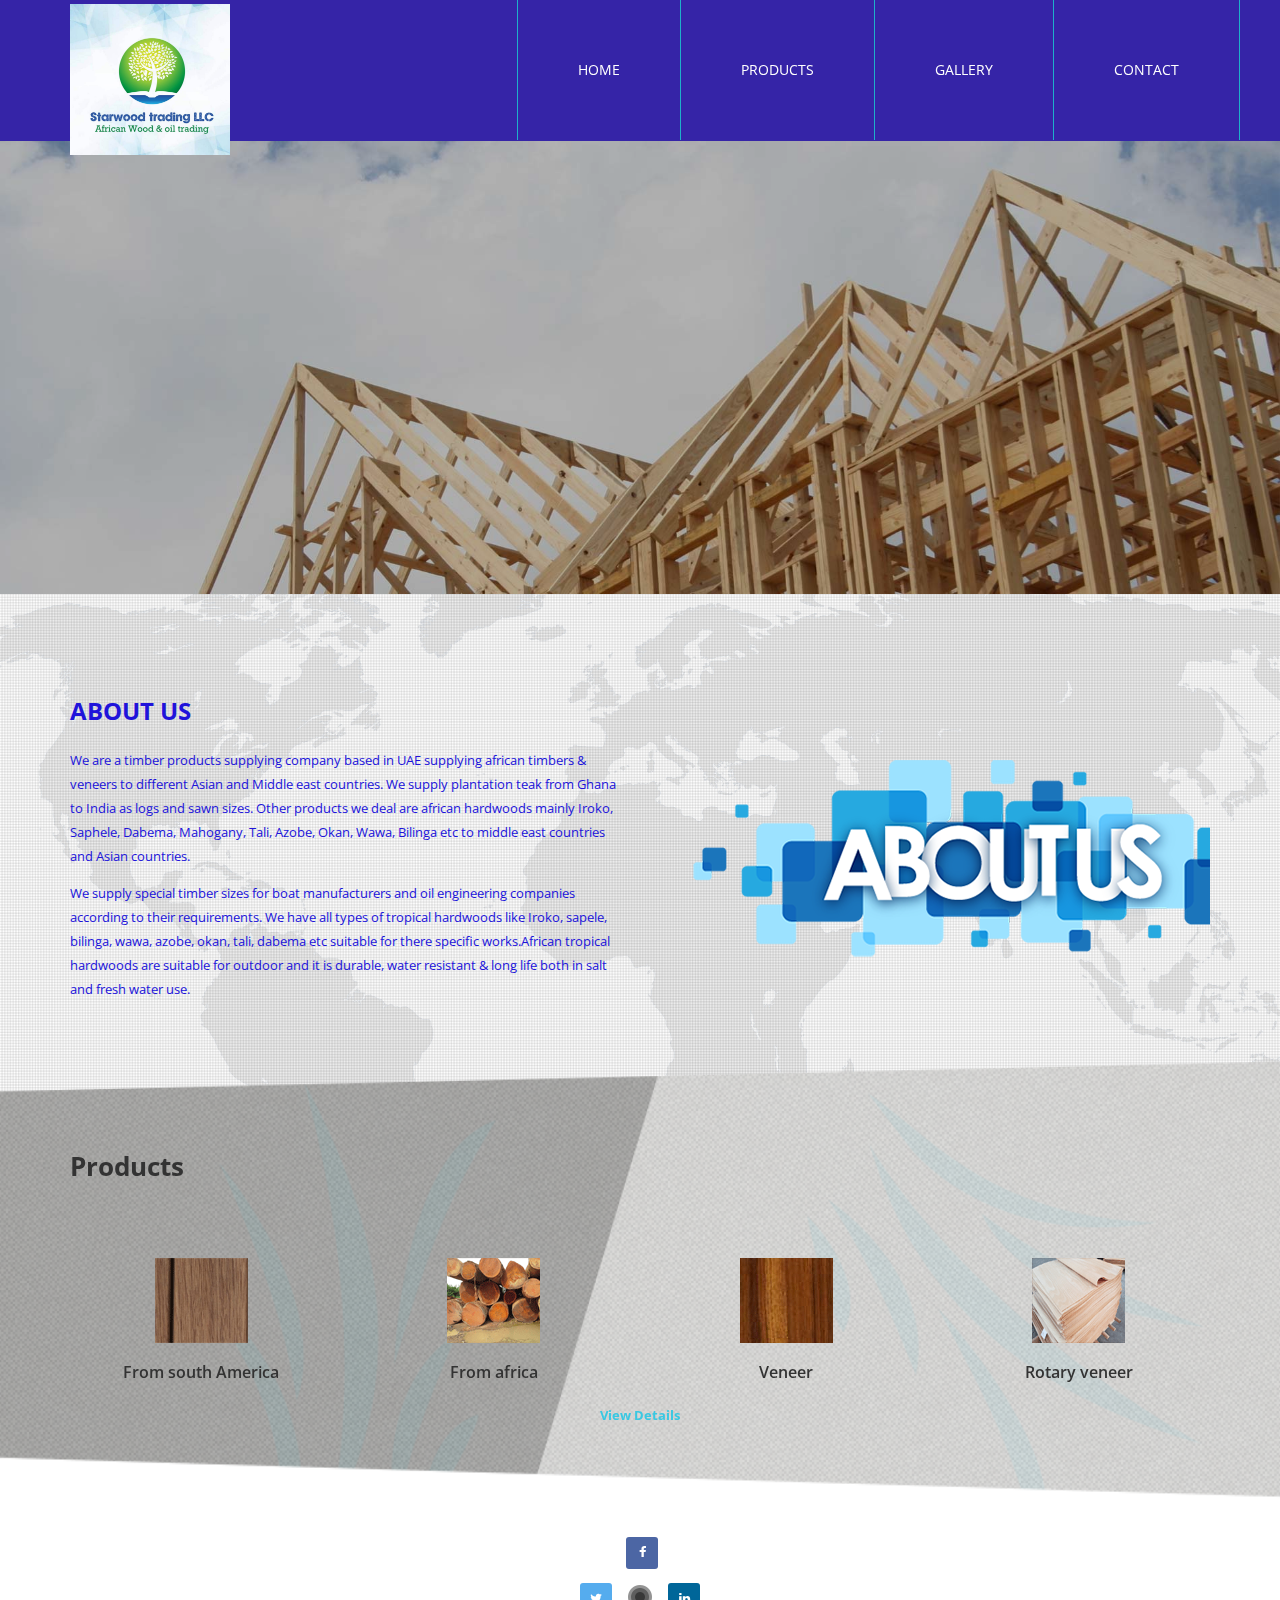
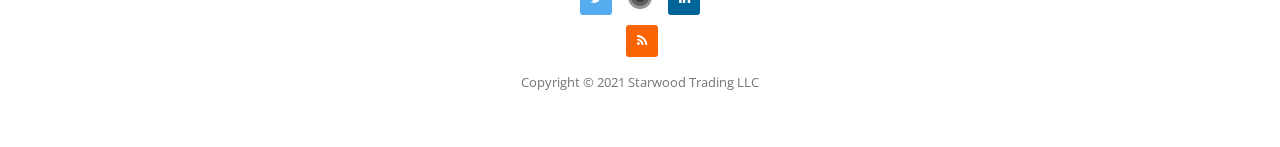
<file: index.html>
<!DOCTYPE html>
<!--[if lt IE 7]><html class="no-js lt-ie9 lt-ie8 lt-ie7"> <![endif]-->
<!--[if IE 7]><html class="no-js lt-ie9 lt-ie8"> <![endif]-->
<!--[if IE 8]><html class="no-js lt-ie9"> <![endif]-->
<!--[if gt IE 8]><!--> <html class="no-js"> <!--<![endif]-->
<head>
    <meta charset="utf-8">
    <title>Starwood Trading LLC</title>
    <meta name="description" content="">
    <meta name="viewport" content="width=device-width">

    <link rel="shortcut icon" type="image/png" href="images/favicon.png">
    <!-- 
    Stone Template
    http://www.templatemo.com/preview/templatemo_452_stone
    -->
    <!-- Bootstrap Stylesheet -->
    <link rel="stylesheet" href="css/bootstrap.min.css">
    
    <!-- FontAwesome Icons -->
    <link rel="stylesheet" href="css/font-awesome.min.css">
    
    <!-- Normailize Stylesheet -->
    <link rel="stylesheet" href="css/normalize.min.css">

    <!-- Main Styles -->
    <link rel="stylesheet" href="css/templatemo-style.css">

    <script src="js/vendor/modernizr-2.6.2.min.js"></script>

</head>
<body  class="loading">
    <!--[if lt IE 7]>
    <p class="chromeframe">You are using an <strong>outdated</strong> browser. Please <a href="http://browsehappy.com/">upgrade your browser</a> or <a href="http://www.google.com/chromeframe/?redirect=true">activate Google Chrome Frame</a> to improve your experience.</p>
    <![endif]-->

    <!-- HEADER -->
    <div class="site-header">
        <div class="container">
            <div class="row">
                <nav class="navbar navbar-default navbar-static-top">
                    <div class="navbar-header">
                        <button class="navbar-toggle" type="button" data-toggle="collapse" data-target="#main-menu">
                            <span class="sr-only">Toggle navigation</span>
                            <i class="fa fa-bars"></i>
                        </button>
                        <a class="navbar-brand" href="index.html">
                            <img class="logo" src="images/logo.jpg" alt="">
                        </a>
                    </div>
                    <div class="collapse navbar-collapse" id="main-menu">
                        <ul class="nav navbar-nav navbar-right">
                            <li><a href="index.html">Home</a></li>
                            <li><a href="products.html">Products</a></li>
                            <li><a href="gallery.html">Gallery</a></li>
                            <li><a href="contact.html">Contact</a></li>
                        </ul>
                    </div>
                </nav>         
            </div>
        </div>
    </div> <!-- .site-header -->


    <!-- SLIDER -->
    <div class="site-slider">
        <div class="flexslider">
            <ul class="slides">
                <li class="slide">
                    <div class="overlay"></div>
                    <img src="images/slide1.jpg" alt="">
                    <!-- <div class="slider-caption">
                        <div class="title">
                            <h2>WEB DESIGN</h2>
                            <h2>INSPIRATION</h2>
                        </div>
                        <a href="#" class="slider-button">Download</a>
                    </div> -->
                </li>
                <li class="slide">
                    <div class="overlay"></div>
                    <img src="images/slide2.jpg" alt="">
                    <!-- <div class="slider-caption">
                        <div class="title">
                            <h2>DEVELOPMENT</h2>
                            <h2>TEMPLATEMO</h2>
                        </div>
                        <a href="#" class="slider-button">Read More</a>
                    </div> -->
                </li>
                <li class="slide">
                    <div class="overlay"></div>
                    <img src="images/slide3.jpg" alt="">
                    <!-- <div class="slider-caption">
                        <div class="title">
                            <h2>WEB DESIGN</h2>
                            <h2>INSPIRATION</h2>
                        </div>
                        <a href="#" class="slider-button">Download</a>
                    </div> -->
                </li>
                <li class="slide">
                    <div class="overlay"></div>
                    <img src="images/slide4.jpg" alt="">
                    <!-- <div class="slider-caption">
                        <div class="title">
                            <h2>WEB DESIGN</h2>
                            <h2>INSPIRATION</h2>
                        </div>
                        <a href="#" class="slider-button">Download</a>
                    </div> -->
                </li>
            </ul>
        </div>   
    </div> <!-- .site-slider -->
    

    <div class="first-section">
        <div class="container">
            <div class="row">
                <div class="col-md-6">
                    <h3>About Us</h3>
                    <p>We are a timber products supplying company based in UAE supplying african timbers & veneers to different Asian and Middle east countries. We supply plantation teak from Ghana to India as logs and sawn sizes. Other products we deal are african hardwoods mainly Iroko, Saphele, Dabema,  Mahogany, Tali, Azobe, Okan, Wawa, Bilinga etc to middle east countries and Asian countries.
                    </p>
                    <p> We supply special timber sizes for boat manufacturers and oil engineering companies according to their requirements. We have all types of tropical hardwoods like Iroko, sapele, bilinga, wawa, azobe, okan, tali, dabema etc suitable for there specific works.African tropical hardwoods are suitable for outdoor and it is durable, water resistant & long life both in salt and fresh water use.
                    </p>
                </div>
                <div class="col-md-6 text-center">
                    <div class="image-holder">
                        <img src="images/about-us.png" alt="">
                    </div>
                </div>
            </div>
        </div>
    </div>


    <div class="second-section">
        <div class="container">
            <h1><b>Products</b></h1>
            <div class="row">
                <div class="col-md-3 col-sm-6 text-center">
                    <img src="images/s1.png" alt="">
                    <h4>From south America</h4>
                </div>
                <div class="col-md-3 col-sm-6 text-center">
                    <img src="images/s2.png" alt="">
                    <h4>From africa </h4>
                </div>
                <div class="col-md-3 col-sm-6 text-center">
                    <img src="images/s3.png" alt="">
                    <h4>Veneer</h4>
                </div>
                <div class="col-md-3 col-sm-6 text-center">
                    <img src="images/s4.png" alt="">
                    <h4>Rotary veneer</h4>
                </div>
            </div>
            <a class="view" href="products.html">View Details</a>
        </div>
    </div>


<!-- 
    <div class="third-section">
        <div class="container">
            <div class="row">
                <div class="col-md-6">
                    <h2>First Procedure</h2>
                    <span>(Pellentesque ligula lectus)</span>
                    <p>Praesent sit amet cursus urna. In nec lobortis tellus. Donec congue, urna non semper interdum, que nisi bibendum tellus, sed tempus tellus neque et leo. Cras laoreet mi sed nulla lobortis, epharetra eros laoreet.
                    <br><br>Maecenas vitae ornare arcu. Phasellus gravida congue turpis, eu bibendum lorem molestie eget. Phasellus tristique sapien non placerat eleifend. Nam quis velit non quam bibendum vestibulum ac et purus.</p>
                </div>
                <div class="col-md-6">
                    <h2>Second Procedure</h2>
                    <span>(In nec lobortis tellus)</span>
                    <ol class="no-color">
                        <li>Pellentesque ligula lectus, molestie quis magna lobortis, placerat imperdiet elit.</li>
                        <li>Praesent sit amet cursus urna. In nec lobortis tellus.</li>
                        <li>Donec congue, urna non semper interdum, que nisi bibendum tellus.</li>
                        <li>Cras laoreet mi sed nulla lobortis, epharetra eros laoreet.</li>
                        <li>Donec convallis elementum convallis. Duis ac purus sem. Fusce id nunc tellus.</li>
                    </ol>
                </div>
            </div>
            <div class="row">
                <div class="col-md-6">
                    <h2>Third Procedure</h2>
                    <span>(Donec convallis elementum convallis)</span>
                    <ol>
                        <li>
                            <h4>Pellentesque ligula lectus, molestie quis magna lobortis.</h4>
                            <p>Praesent sit amet cursus urna. In nec lobortis tellus. Donec congue, urna non semper         interdum, que nisi bibendum tellus, sed tempus tellus neque et leo. </p>
                        </li>
                        <li>
                            <h4>Cras laoreet mi sed nulla lobortis, epharetra eros laoreet.</h4>
                            <p>Donec convallis elementum convallis. Duis ac purus sem. Fusce id nunc tellus. Maecenas vitae ornare arcu. Phasellus gravida congue turpis, eu bibendum.</p>
                        </li>
                        <li>
                            <h4>Lorem molestie eget tristique sapien non placerat eleifend. </h4>
                            <p>Nam quis velit non quam bibendum vestibulum ac et purus. Fusce id nunc tellus. Maecenas vitae ornare arcu.</p>
                        </li>
                    </ol>
                </div>
                <div class="col-md-6">
                    <h2>Fourth Procedure</h2>
                    <span>(Nam quis velit non quam bibendum)</span>
                    <ol>
                        <li>
                            <h4>Pellentesque ligula lectus, molestie quis magna lobortis.</h4>
                            <ol class="no-color">
                                <li>Praesent sit amet cursus urna. In nec lobortis tellus.</li>
                                <li>Donec congue, urna non semper interdum.</li>
                                <li>Que nisi bibendum tellus, sed tempus tellus neque et leo.</li>
                                <li>Cras laoreet mi sed nulla lobortis, epharetra eros laoreet.</li>
                            </ol>
                        </li>
                        <li>
                            <h4>Donec convallis elementum convallis. Duis ac purus sem.</h4>
                            <ol class="no-color">
                                <li>Fusce id nunc tellus. </li>
                                <li>Maecenas vitae ornare arcu. </li>
                                <li>Phasellus gravida congue turpis, eu bibendum lorem molestie eget. </li>
                                <li>Phasellus tristique sapien non placerat eleifend.</li>
                            </ol>
                        </li>
                    </ol>
                </div>
            </div>
        </div>
    </div> -->


    <!-- <div class="fourth-section">
        <div class="container">
            <div class="row">
                <div class="col-md-12 text-center">
                    <h2>NEW PRODUCT PROMOTION ?</h2>
                    <a href="contact.html">(BE THERE RIGHT NOW)</a>
                </div>
            </div>
        </div>
    </div> -->

    

    <footer class="site-footer">
        <div class="container">
            <div class="row">
                <div class="col-md-12 text-center">
                    <ul class="social">
                        <li class="twitter"><a href="#" class="fa fa-twitter"></a></li>
                        <li class="facebook"><a href="#" class="fa fa-facebook"></a></li>
                        <li class="rss"><a href="#" class="fa fa-rss"></a></li>
                        <li class="linkedin"><a href="#" class="fa fa-linkedin"></a></li>
                    </ul>
                    <p>Copyright &copy; 2021 Starwood Trading LLC</p>
                </div>
            </div>
        </div>
    </footer>

    <script src="js/vendor/jquery-1.10.1.min.js"></script>
    <script src="js/bootstrap.min.js"></script>
    <script src="js/plugins.js"></script>
    <script src="js/main.js"></script>    
    
</body>
</html>
</file>
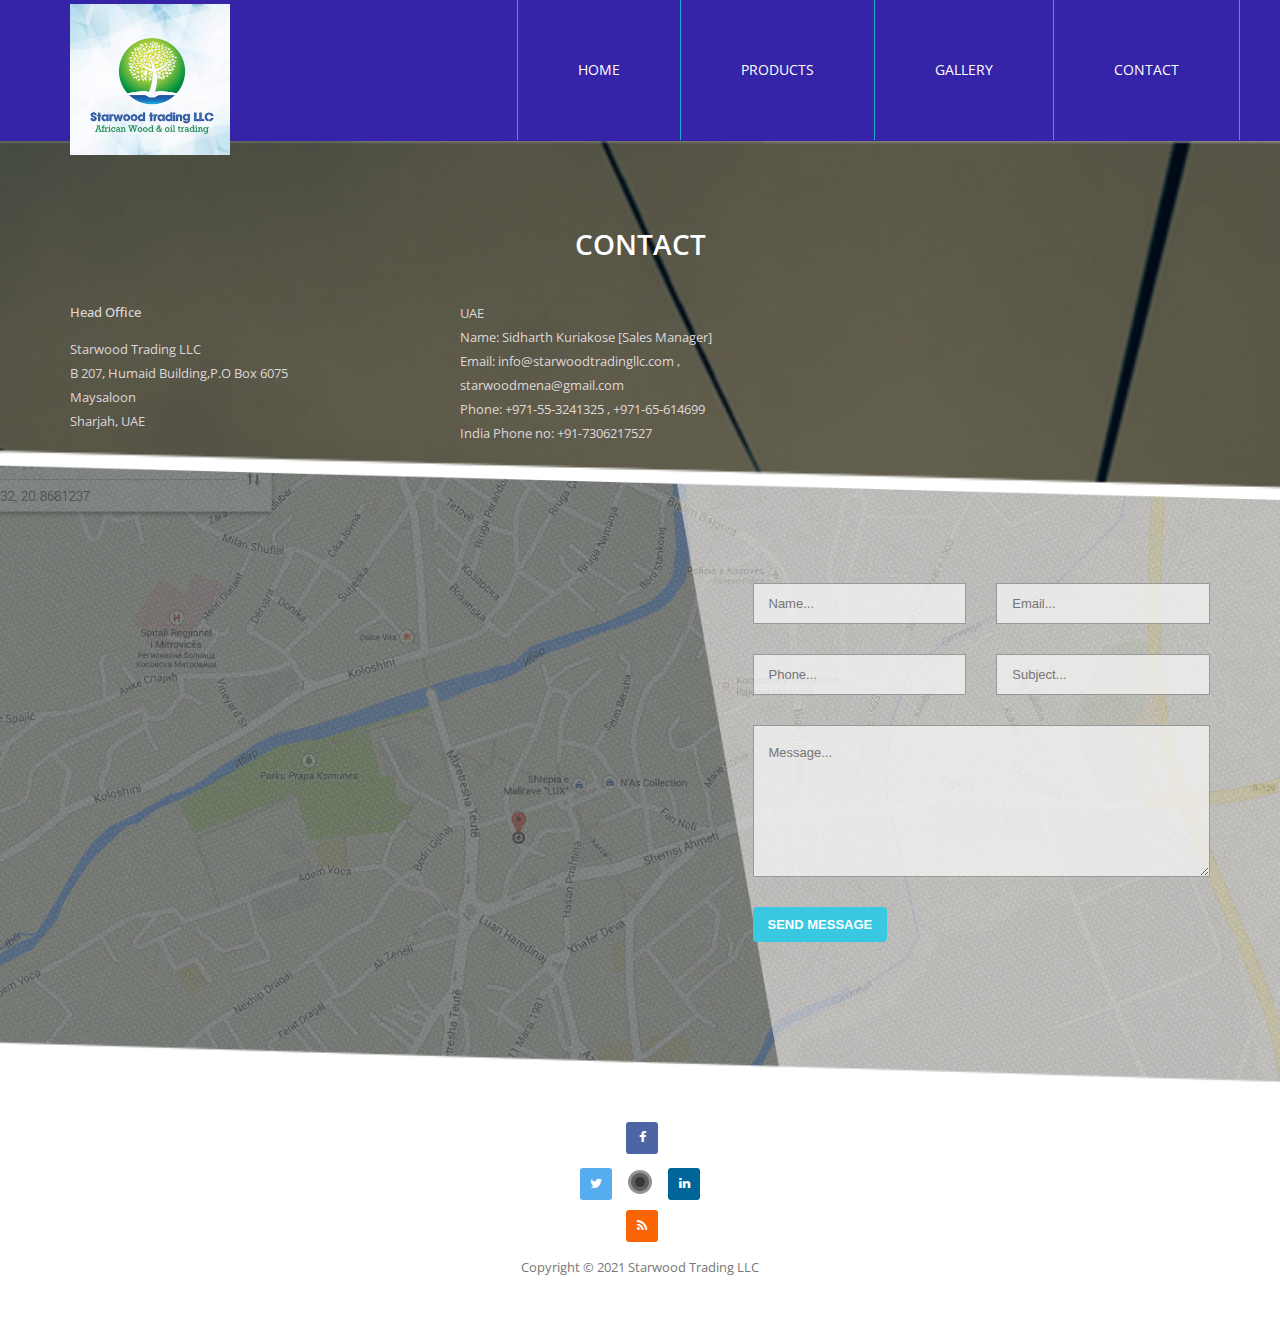
<file: contact.html>
<!DOCTYPE html>
<!--[if lt IE 7]><html class="no-js lt-ie9 lt-ie8 lt-ie7"> <![endif]-->
<!--[if IE 7]><html class="no-js lt-ie9 lt-ie8"> <![endif]-->
<!--[if IE 8]><html class="no-js lt-ie9"> <![endif]-->
<!--[if gt IE 8]><!--> <html class="no-js"> <!--<![endif]-->
<head>
    <meta charset="utf-8">
    <title>Starwood Trading LLC - Contact</title>
    <meta name="description" content="">
    <meta name="viewport" content="width=device-width">
    <link rel="shortcut icon" type="image/png" href="images/favicon.png">
    <!-- 
    Stone Template
    http://www.templatemo.com/preview/templatemo_452_stone
    -->
    <!-- Bootstrap Stylesheet -->
    <link rel="stylesheet" href="css/bootstrap.min.css">
    
    <!-- FontAwesome Icons -->
    <link rel="stylesheet" href="css/font-awesome.min.css">
    
    <!-- Normailize Stylesheet -->
    <link rel="stylesheet" href="css/normalize.min.css">

    <!-- Main Styles -->
    <link rel="stylesheet" href="css/templatemo-style.css">

    <script src="js/vendor/modernizr-2.6.2.min.js"></script>

</head>
<body>
    <!--[if lt IE 7]>
    <p class="chromeframe">You are using an <strong>outdated</strong> browser. Please <a href="http://browsehappy.com/">upgrade your browser</a> or <a href="http://www.google.com/chromeframe/?redirect=true">activate Google Chrome Frame</a> to improve your experience.</p>
    <![endif]-->

    <!-- HEADER -->
    <div class="site-header">
        <div class="container">
            <div class="row">
                <nav class="navbar navbar-default navbar-static-top">
                    <div class="navbar-header">
                        <button class="navbar-toggle" type="button" data-toggle="collapse" data-target="#main-menu">
                            <span class="sr-only">Toggle navigation</span>
                            <i class="fa fa-bars"></i>
                        </button>
                        <a class="navbar-brand" href="index.html">
                            <img class="logo" src="images/logo.jpg" alt="">
                        </a>
                    </div>
                    <div class="collapse navbar-collapse" id="main-menu">
                        <ul class="nav navbar-nav navbar-right">
                            <li><a href="index.html">Home</a></li>
                            <li><a href="products.html">Products</a></li>
                            <li><a href="gallery.html">Gallery</a></li>
                            <li><a href="contact.html">Contact</a></li>
                        </ul>
                    </div>
                </nav>         
            </div>
        </div>
    </div> <!-- .site-header -->


    <div class="page-h">
        <div class="container">
            <div class="row">
                <div class="col-md-12 text-center">
                    <h3>Contact</h3>
                </div>
                    <div class="container">
                        <div class="row">
                            <div class="col-md-4">
                                <div class="address">
                                    <h4>Head Office</h4>
                                    <p>
                                        Starwood Trading LLC<br>
                                        B 207, Humaid Building,P.O Box 6075 <br/>
                                        Maysaloon<br/>
                                        Sharjah, 
                                        UAE<br/>
                                    </p>
                                </div>
                            </div>                          
                            <div class="col-md-4">
                                <div class="address">
                                    <p>UAE<br/>Name: Sidharth Kuriakose [Sales Manager]<br/>Email: info@starwoodtradingllc.com , starwoodmena@gmail.com  <br/>Phone: +971-55-3241325 , +971-65-614699 <br/> India Phone no: +91-7306217527</p>
                                </div>
                            </div>

                            <div class="col-md-4">
                                <div class="address">
                                    <!-- <p>Associate Company: <br/>    Grace group / India & Africa <br/> Address: <br/> Agyaba tower, Prempeh ll st, Adum,<br/> Kumasi, PO Box 840, Ghana, Africa.<br/> www.gracegroup.org.in </p> -->
                                </div>
                            </div>

                        </div>
                    </div>
            </div>
        </div>
    </div>
    
    
    <div class="contact">
        <div class="container">
            <div class="row">
                <div class="col-md-7">
                    <div class="map-holder">
                        <div id="map_canvas" class="map-canvas" style="height: 360px;"></div>
                    </div>
                </div>
                <div class="col-md-5">
                        <div class="row">
                        <form action="#" method="post">
                            <fieldset class="col-md-6">
                                <input type="text" name="name" placeholder="Name...">
                            </fieldset>
                            <fieldset class="col-md-6">
                                <input type="email" name="email" placeholder="Email...">
                            </fieldset>
                            <fieldset class="col-md-6">
                                <input type="text" name="phone" placeholder="Phone...">
                            </fieldset>
                            <fieldset class="col-md-6">
                                <input type="text" name="subject" placeholder="Subject...">
                            </fieldset>
                            <fieldset class="col-md-12">
                                <textarea name="message" id="message" rows="5" placeholder="Message..."></textarea>
                            </fieldset>
                            <fieldset class="col-md-12">
                                <button class="main-button">Send Message</button>
                            </fieldset>
                        </form>
                    </div>
                </div>
            </div>
        </div>
    </div>


    <!-- <div class="fourth-section">
        <div class="container">
            <div class="row">
                <div class="col-md-12 text-center">
                    <h2>NEW PRODUCT PROMOTION ?</h2>
                    <a href="#">(BE THERE RIGHT NOW)</a>
                </div>
            </div>
        </div>
    </div> -->

    <footer class="site-footer">
        <div class="container">
            <div class="row">
                <div class="col-md-12 text-center">
                    <ul class="social">
                        <li class="twitter"><a href="#" class="fa fa-twitter"></a></li>
                        <li class="facebook"><a href="#" class="fa fa-facebook"></a></li>
                        <li class="rss"><a href="#" class="fa fa-rss"></a></li>
                        <li class="linkedin"><a href="#" class="fa fa-linkedin"></a></li>
                    </ul>
                    <p>Copyright &copy; 2021 Starwood Trading LLC</p>
                </div>
            </div>
        </div>
    </footer>

	<script src="js/vendor/jquery-1.10.1.min.js"></script>
    <script src="js/bootstrap.min.js"></script>
    <script src="js/plugins.js"></script>
    <script src="js/main.js"></script>  

    <!-- Google Map -->
    <script src="http://maps.google.com/maps/api/js?sensor=true"></script>
    <script src="js/jquery.gmap3.min.js"></script>
    
    <!-- Google Map Init-->
    <script type="text/javascript">
        jQuery(function($){
            $('#map_canvas').gmap3({
                marker:{
                    address: '13.758468,100.567481' 
                },
                    map:{
                    options:{
                    zoom: 15,
                    scrollwheel: false,
                    streetViewControl : true
                    }
                }
            });
        });
    </script>  
    
</body>
</html>
</file>
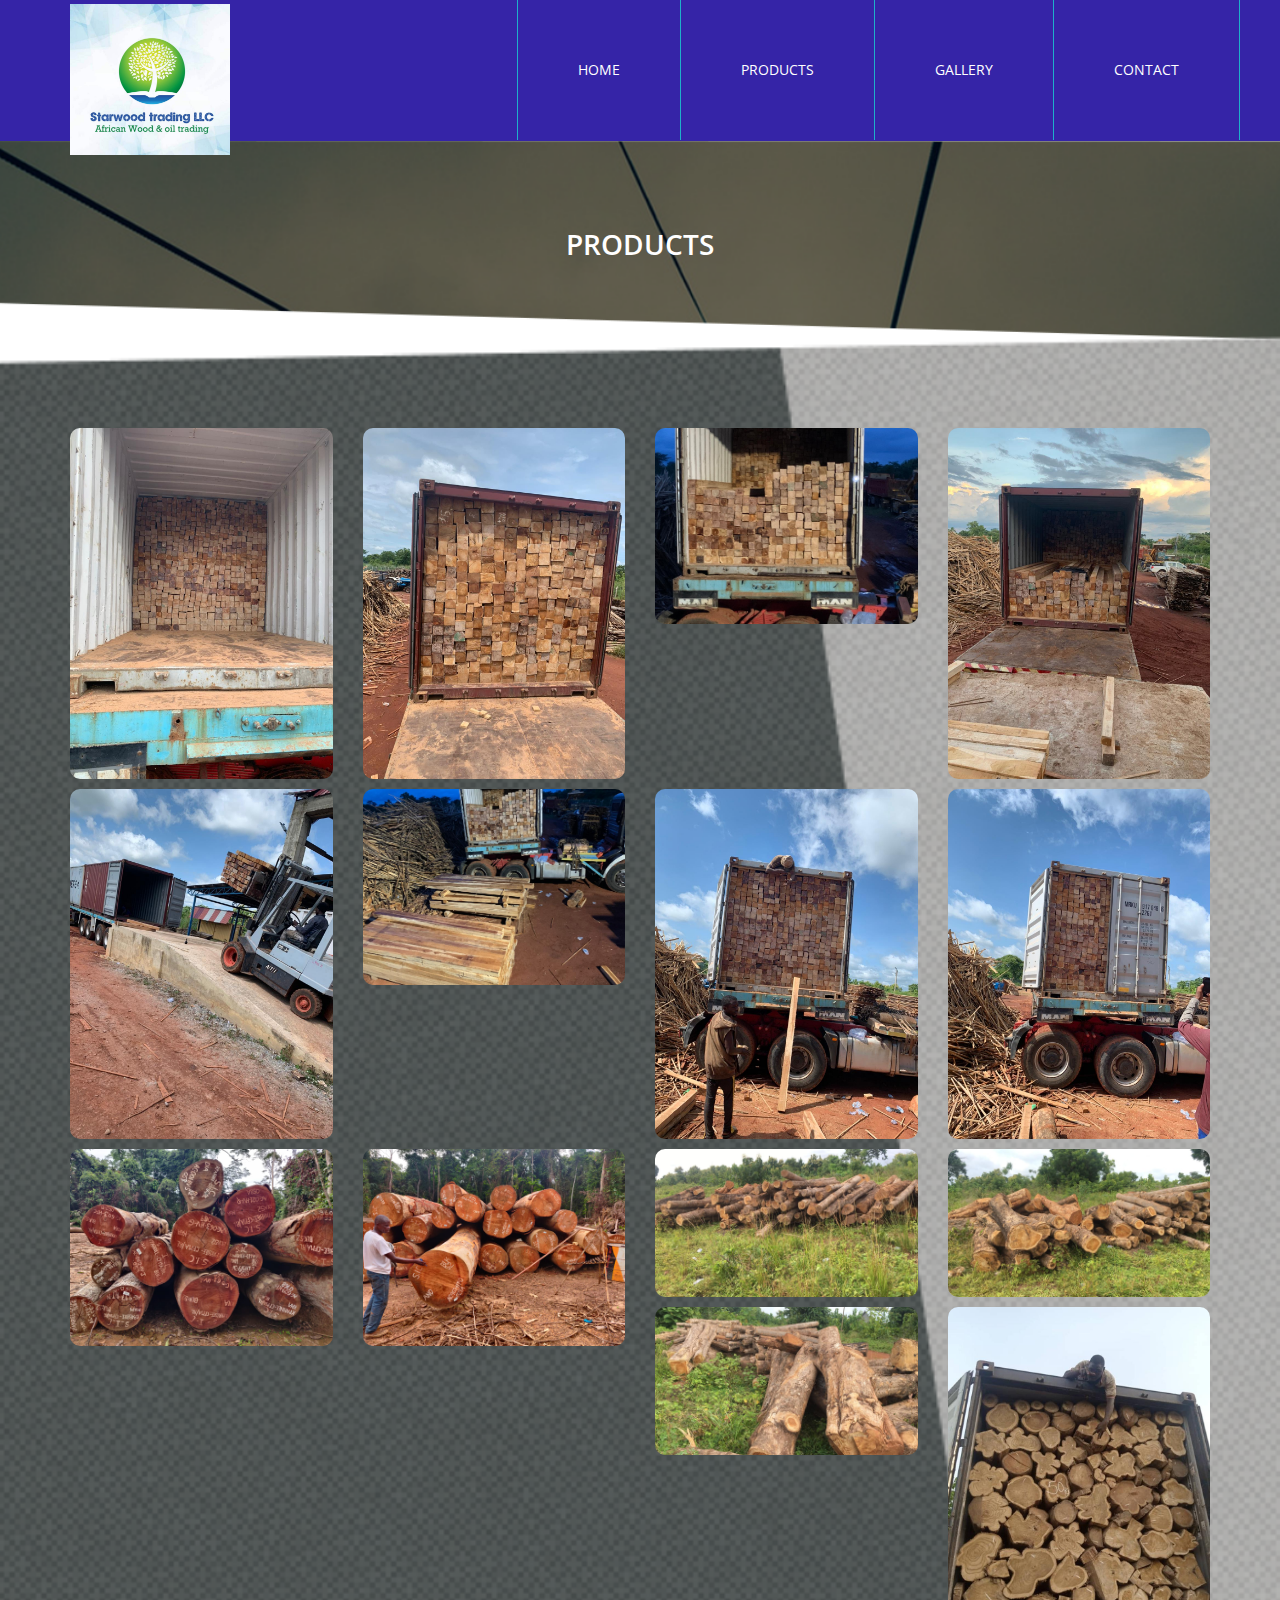
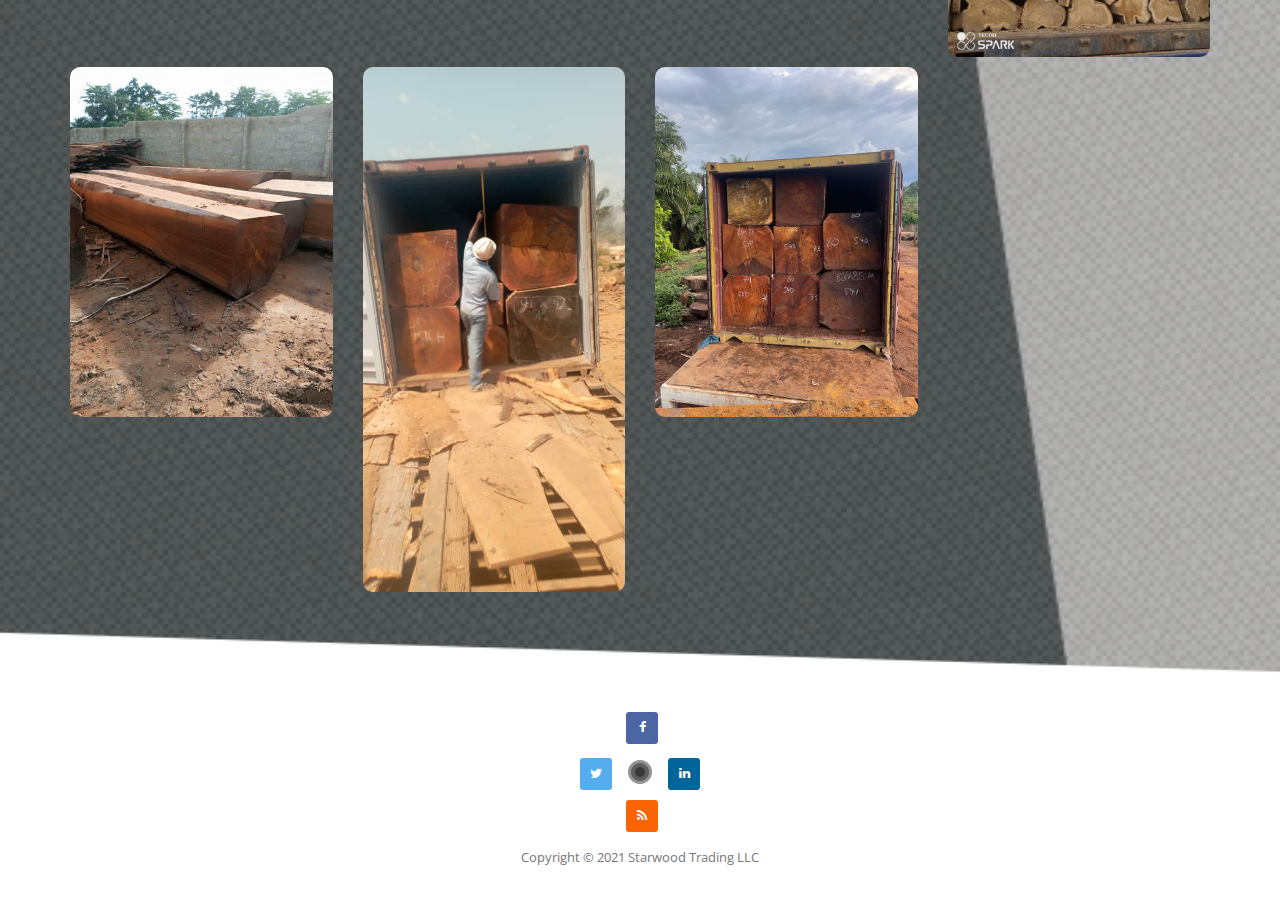
<file: gallery.html>
<!DOCTYPE html>
<!--[if lt IE 7]><html class="no-js lt-ie9 lt-ie8 lt-ie7"> <![endif]-->
<!--[if IE 7]><html class="no-js lt-ie9 lt-ie8"> <![endif]-->
<!--[if IE 8]><html class="no-js lt-ie9"> <![endif]-->
<!--[if gt IE 8]><!--> <html class="no-js"> <!--<![endif]-->
<head>
    <meta charset="utf-8">
    <title>Starwood Trading LLC - Gallery</title>
    <meta name="description" content="">
    <meta name="viewport" content="width=device-width">
    <link rel="shortcut icon" type="image/png" href="images/favicon.png">
    <!-- 
    Stone Template
    http://www.templatemo.com/preview/templatemo_452_stone
    -->
    <!-- Bootstrap Stylesheet -->
    <link rel="stylesheet" href="css/bootstrap.min.css">
    
    <!-- FontAwesome Icons -->
    <link rel="stylesheet" href="css/font-awesome.min.css">
    
    <!-- Normailize Stylesheet -->
    <link rel="stylesheet" href="css/normalize.min.css">

    <!-- Main Styles -->
    <link rel="stylesheet" href="css/templatemo-style.css">

    <script src="js/vendor/modernizr-2.6.2.min.js"></script>

</head>
<body>
    <!--[if lt IE 7]>
    <p class="chromeframe">You are using an <strong>outdated</strong> browser. Please <a href="http://browsehappy.com/">upgrade your browser</a> or <a href="http://www.google.com/chromeframe/?redirect=true">activate Google Chrome Frame</a> to improve your experience.</p>
    <![endif]-->

    <!-- HEADER -->
    <div class="site-header">
        <div class="container">
            <div class="row">
                <nav class="navbar navbar-default navbar-static-top">
                    <div class="navbar-header">
                        <button class="navbar-toggle" type="button" data-toggle="collapse" data-target="#main-menu">
                            <span class="sr-only">Toggle navigation</span>
                            <i class="fa fa-bars"></i>
                        </button>
                        <a class="navbar-brand" href="index.html">
                            <img class="logo" src="images/logo.jpg" alt="">
                        </a>
                    </div>
                    <div class="collapse navbar-collapse" id="main-menu">
                        <ul class="nav navbar-nav navbar-right">
                            <li><a href="index.html">Home</a></li>
                            <li><a href="products.html">Products</a></li>
                            <li><a href="gallery.html">Gallery</a></li>
                            <li><a href="contact.html">Contact</a></li>
                        </ul>
                    </div>
                </nav>         
            </div>
        </div>
    </div> <!-- .site-header -->


    <div class="page-h">
        <div class="container">
            <div class="row">
                <div class="col-md-12 text-center">
                    <h3>Products</h3>
                </div>
            </div>
        </div>
    </div>
    
    

    <!-- <div class="filter">
        <div class="container">
            <div class="row">
                <div class="col-md-12 text-center">
                    <ul class="filter-controls controls">
                        <li class="filter active" data-filter="mix">All</li>
                        <li class="filter" data-filter="category-1">Music</li>
                        <li class="filter" data-filter="category-2">Creative</li>
                        <li class="filter" data-filter="category-3">Responsive</li>
                    </ul>
                </div>
            </div>
        </div>
    </div> -->

    <div class="products">
        <div class="container">
            <div class="row">
                <div id="Grid">
                    <div class="mix category-1 col-md-3 col-sm-6">
                        <div class="thumb-p">
                            <img src="images/g/1.jpg" alt="">
                            <div class="overlay-p">
                                <a href="images/g/1.jpg" data-rel="lightbox"><i class="fa fa-plus"></i></a>
                            </div>
                        </div>
                    </div>
                    <div class="mix category-1 col-md-3 col-sm-6">
                        <div class="thumb-p">
                            <img src="images/g/2.jpg" alt="">
                            <div class="overlay-p">
                                <a href="images/g/2.jpg" data-rel="lightbox"><i class="fa fa-plus"></i></a>
                            </div>
                        </div>
                    </div>

                    <div class="mix category-1 col-md-3 col-sm-6">
                        <div class="thumb-p">
                            <img src="images/g/3.jpg" alt="">
                            <div class="overlay-p">
                                <a href="images/g/3.jpg" data-rel="lightbox"><i class="fa fa-plus"></i></a>
                            </div>
                        </div>
                    </div>
                    <div class="mix category-1 col-md-3 col-sm-6">
                        <div class="thumb-p">
                            <img src="images/g/4.jpg" alt="">
                            <div class="overlay-p">
                                <a href="images/g/4.jpg" data-rel="lightbox"><i class="fa fa-plus"></i></a>
                            </div>
                        </div>
                    </div>
                    <div class="mix category-1 col-md-3 col-sm-6">
                        <div class="thumb-p">
                            <img src="images/g/5.jpg" alt="">
                            <div class="overlay-p">
                                <a href="images/g/5.jpg" data-rel="lightbox"><i class="fa fa-plus"></i></a>
                            </div>
                        </div>
                    </div>
                   
                    <div class="mix category-1 col-md-3 col-sm-6">
                        <div class="thumb-p">
                            <img src="images/g/7.jpg" alt="">
                            <div class="overlay-p">
                                <a href="images/g/7.jpg" data-rel="lightbox"><i class="fa fa-plus"></i></a>
                            </div>
                        </div>
                    </div>
                    <div class="mix category-1 col-md-3 col-sm-6">
                        <div class="thumb-p">
                            <img src="images/g/8.jpg" alt="">
                            <div class="overlay-p">
                                <a href="images/g/8.jpg" data-rel="lightbox"><i class="fa fa-plus"></i></a>
                            </div>
                        </div>
                    </div>
                    <div class="mix category-1 col-md-3 col-sm-6">
                        <div class="thumb-p">
                            <img src="images/g/9.jpg" alt="">
                            <div class="overlay-p">
                                <a href="images/g/9.jpg" data-rel="lightbox"><i class="fa fa-plus"></i></a>
                            </div>
                        </div>
                    </div>
                    <div class="mix category-1 col-md-3 col-sm-6">
                        <div class="thumb-p">
                            <img src="images/g/10.jpg" alt="">
                            <div class="overlay-p">
                                <a href="images/g/10.jpg" data-rel="lightbox"><i class="fa fa-plus"></i></a>
                            </div>
                        </div>
                    </div>
                    <!-- <div class="mix category-1 col-md-3 col-sm-6">
                        <div class="thumb-p">
                            <img src="images/g/11.jpg" alt="">
                            <div class="overlay-p">
                                <a href="images/g/11.jpg" data-rel="lightbox"><i class="fa fa-plus"></i></a>
                            </div>
                        </div>
                    </div> -->
                    <div class="mix category-1 col-md-3 col-sm-6">
                        <div class="thumb-p">
                            <img src="images/g/12.jpg" alt="">
                            <div class="overlay-p">
                                <a href="images/g/12.jpg" data-rel="lightbox"><i class="fa fa-plus"></i></a>
                            </div>
                        </div>
                    </div>
                    <div class="mix category-1 col-md-3 col-sm-6">
                        <div class="thumb-p">
                            <img src="images/g/14.jpg" alt="">
                            <div class="overlay-p">
                                <a href="images/g/14.jpg" data-rel="lightbox"><i class="fa fa-plus"></i></a>
                            </div>
                        </div>
                    </div>
                    <div class="mix category-1 col-md-3 col-sm-6">
                        <div class="thumb-p">
                            <img src="images/g/16.jpg" alt="">
                            <div class="overlay-p">
                                <a href="images/g/16.jpg" data-rel="lightbox"><i class="fa fa-plus"></i></a>
                            </div>
                        </div>
                    </div>
                    <div class="mix category-1 col-md-3 col-sm-6">
                        <div class="thumb-p">
                            <img src="images/g/17.jpg" alt="">
                            <div class="overlay-p">
                                <a href="images/g/17.jpg" data-rel="lightbox"><i class="fa fa-plus"></i></a>
                            </div>
                        </div>
                    </div>
                    <div class="mix category-1 col-md-3 col-sm-6">
                        <div class="thumb-p">
                            <img src="images/g/18.jpg" alt="">
                            <div class="overlay-p">
                                <a href="images/g/18.jpg" data-rel="lightbox"><i class="fa fa-plus"></i></a>
                            </div>
                        </div>
                    </div>
                    <div class="mix category-1 col-md-3 col-sm-6">
                        <div class="thumb-p">
                            <img src="images/g/19.jpeg" alt="">
                            <div class="overlay-p">
                                <a href="images/g/19.jpeeg" data-rel="lightbox"><i class="fa fa-plus"></i></a>
                            </div>
                        </div>
                    </div>
                    <div class="mix category-1 col-md-3 col-sm-6">
                        <div class="thumb-p">
                            <img src="images/g/20.jpeg" alt="">
                            <div class="overlay-p">
                                <a href="images/g/20.jpeg" data-rel="lightbox"><i class="fa fa-plus"></i></a>
                            </div>
                        </div>
                    </div>
                    <div class="mix category-1 col-md-3 col-sm-6">
                        <div class="thumb-p">
                            <img src="images/g/21.jpeg" alt="">
                            <div class="overlay-p">
                                <a href="images/g/21.jpeg" data-rel="lightbox"><i class="fa fa-plus"></i></a>
                            </div>
                        </div>
                    </div>

                    
                    
              
                </div>
            </div>
        </div>
    </div>



    <!-- <div class="fourth-section">
        <div class="container">
            <div class="row">
                <div class="col-md-12 text-center">
                    <h2>NEW PRODUCT PROMOTION ?</h2>
                    <a href="contact.html">(BE THERE RIGHT NOW)</a>
                </div>
            </div>
        </div>
    </div> -->

    <footer class="site-footer">
        <div class="container">
            <div class="row">
                <div class="col-md-12 text-center">
                    <ul class="social">
                        <li class="twitter"><a href="#" class="fa fa-twitter"></a></li>
                        <li class="facebook"><a href="#" class="fa fa-facebook"></a></li>
                        <li class="rss"><a href="#" class="fa fa-rss"></a></li>
                        <li class="linkedin"><a href="#" class="fa fa-linkedin"></a></li>
                    </ul>
                    <p>Copyright &copy; 2021 Starwood Trading LLC</p>
                </div>
            </div>
        </div>
    </footer>

    <script src="js/vendor/jquery-1.10.1.min.js"></script>
    <script src="js/bootstrap.min.js"></script>
    <script src="js/plugins.js"></script>
    <script src="js/main.js"></script>    
    
</body>
</html>
</file>
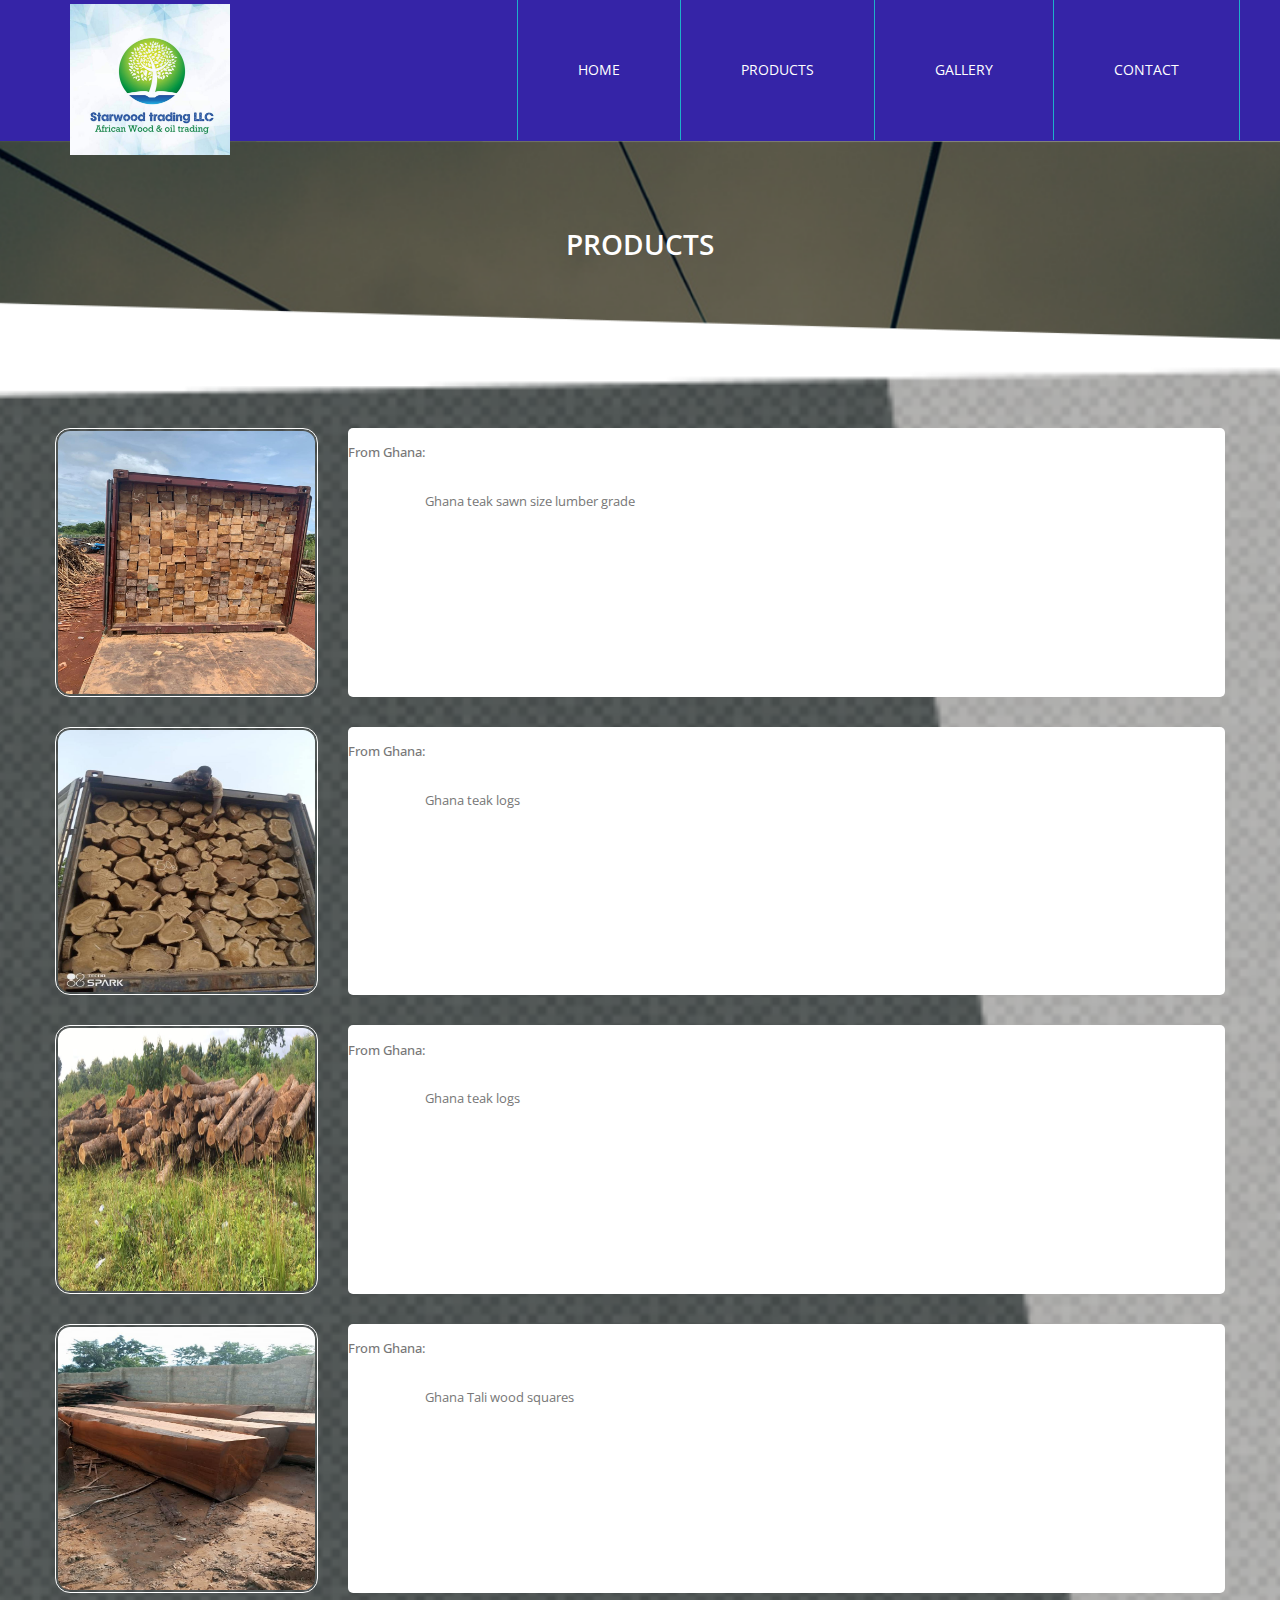
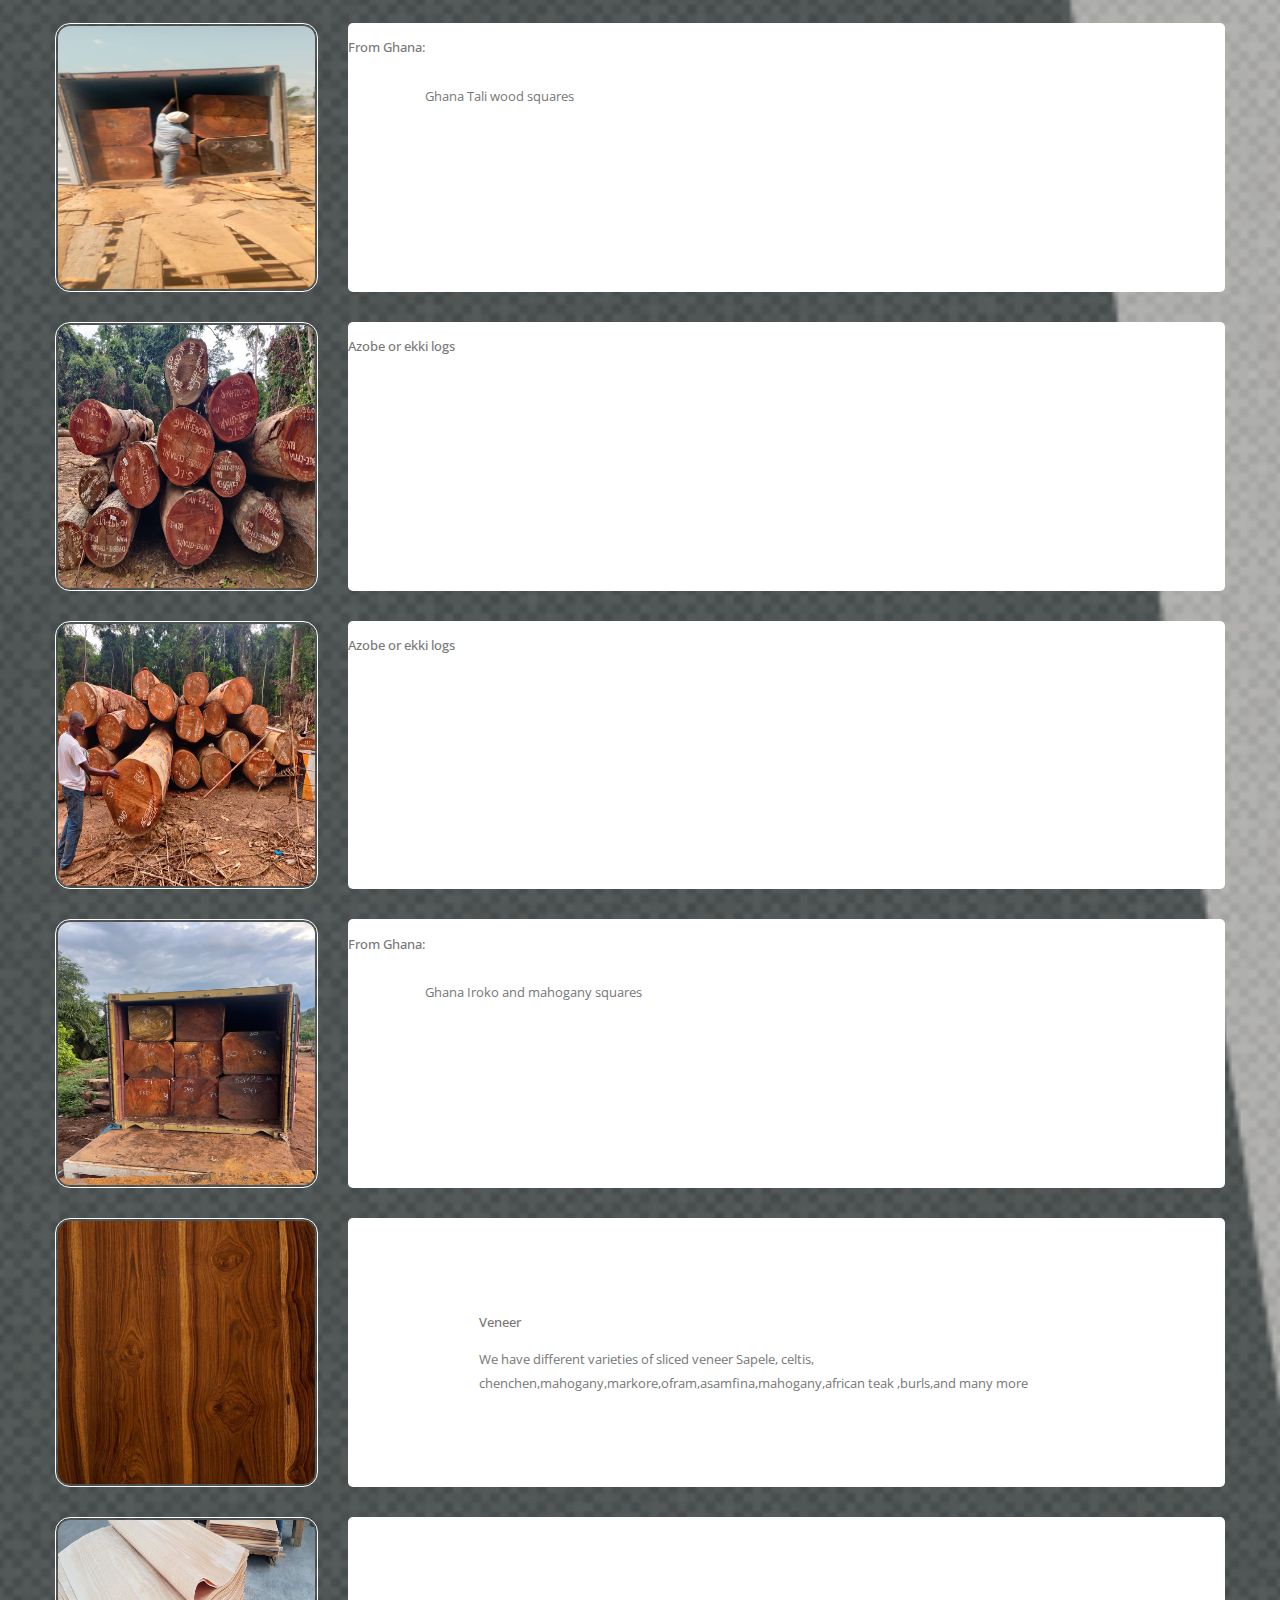
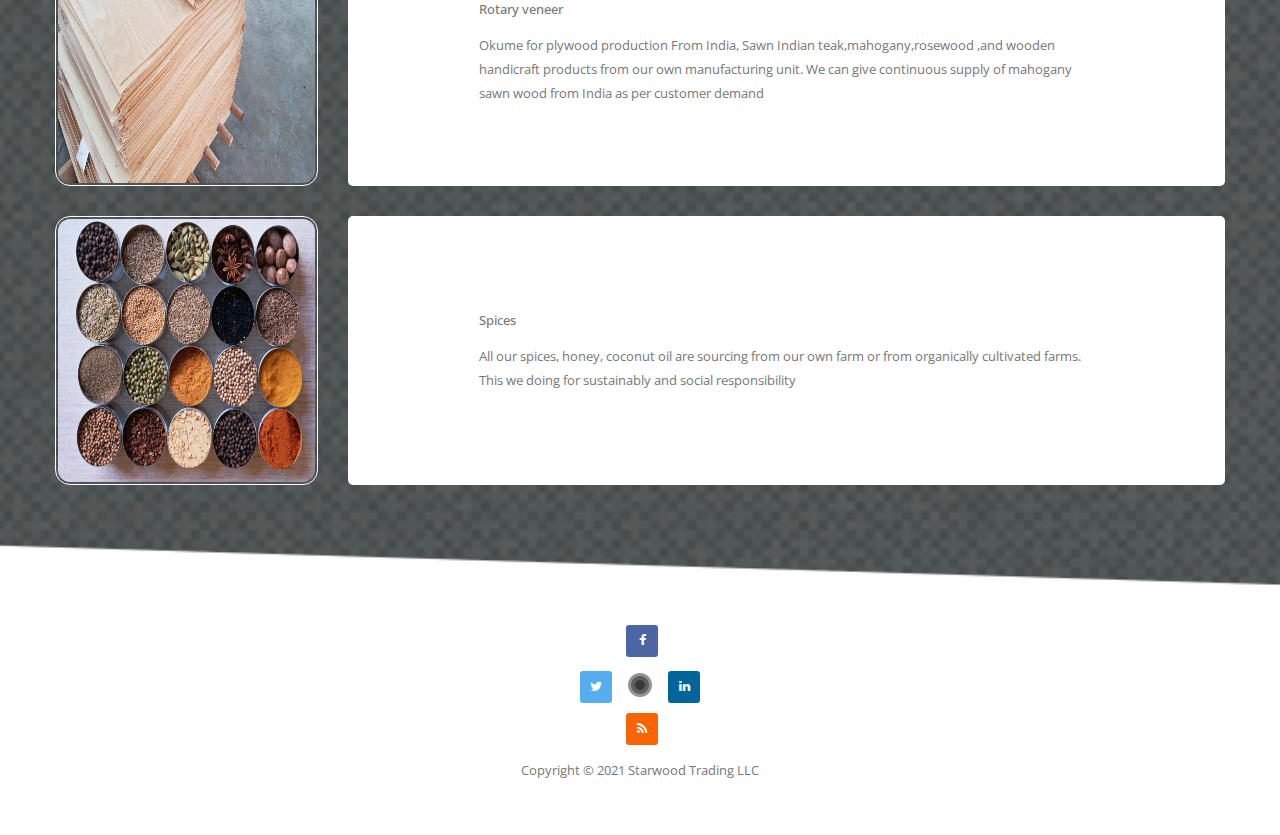
<file: products.html>
<!DOCTYPE html>
<!--[if lt IE 7]><html class="no-js lt-ie9 lt-ie8 lt-ie7"> <![endif]-->
<!--[if IE 7]><html class="no-js lt-ie9 lt-ie8"> <![endif]-->
<!--[if IE 8]><html class="no-js lt-ie9"> <![endif]-->
<!--[if gt IE 8]><!--> <html class="no-js"> <!--<![endif]-->
<head>
    <meta charset="utf-8">
    <title>Starwood Trading LLC - Products</title>
    <meta name="description" content="">
    <meta name="viewport" content="width=device-width">
    <link rel="shortcut icon" type="image/png" href="images/favicon.png">
    <!-- 
    Stone Template
    http://www.templatemo.com/preview/templatemo_452_stone
    -->
    <!-- Bootstrap Stylesheet -->
    <link rel="stylesheet" href="css/bootstrap.min.css">
    
    <!-- FontAwesome Icons -->
    <link rel="stylesheet" href="css/font-awesome.min.css">
    
    <!-- Normailize Stylesheet -->
    <link rel="stylesheet" href="css/normalize.min.css">

    <!-- Main Styles -->
    <link rel="stylesheet" href="css/templatemo-style.css">

    <script src="js/vendor/modernizr-2.6.2.min.js"></script>

</head>
<body>
    <!--[if lt IE 7]>
    <p class="chromeframe">You are using an <strong>outdated</strong> browser. Please <a href="http://browsehappy.com/">upgrade your browser</a> or <a href="http://www.google.com/chromeframe/?redirect=true">activate Google Chrome Frame</a> to improve your experience.</p>
    <![endif]-->

    <!-- HEADER -->
    <div class="site-header">
        <div class="container">
            <div class="row">
                <nav class="navbar navbar-default navbar-static-top">
                    <div class="navbar-header">
                        <button class="navbar-toggle" type="button" data-toggle="collapse" data-target="#main-menu">
                            <span class="sr-only">Toggle navigation</span>
                            <i class="fa fa-bars"></i>
                        </button>
                        <a class="navbar-brand" href="index.html">
                            <img class="logo" src="images/logo.jpg" alt="">
                        </a>
                    </div>
                    <div class="collapse navbar-collapse" id="main-menu">
                        <ul class="nav navbar-nav navbar-right">
                            <li><a href="index.html">Home</a></li>
                            <li><a href="products.html">Products</a></li>
                            <li><a href="gallery.html">Gallery</a></li>
                            <li><a href="contact.html">Contact</a></li>
                        </ul>
                    </div>
                </nav>         
            </div>
        </div>
    </div> <!-- .site-header -->


    <div class="page-h">
        <div class="container">
            <div class="row">
                <div class="col-md-12 text-center">
                    <h3>Products</h3>
                </div>
            </div>
        </div>
    </div>

    <div class="products">
        <div class="container">
            <div class="row">
                    <div id="Grid">
                        <div class="how-container">
                            <div class="left-container">
                            <div class="left-content">
                              <img src="images/p1.jpg">
                            </div>
                          </div>
                          <div class="right-container">
                              <div class="left-content">
                                <h4>From Ghana: </h4>  
                                <p><br><br>Ghana teak sawn size lumber grade
                                </p>
                              </div>
                          </div>
                        </div>
                      
                        <div class="how-container">
                            <div class="left-container">
                            <div class="left-content">
                              <img src="images/p2.jpg">
                            </div>
                          </div>
                          <div class="right-container">
                              <div class="left-content">
                                <h4>From Ghana:</h4>
                                <p>
                                    <br><br> Ghana teak logs
                                </p>
                              </div>
                          </div>
                        </div>

                        <div class="how-container">
                            <div class="left-container">
                            <div class="left-content">
                              <img src="images/p9.jpg">
                            </div>
                          </div>
                          <div class="right-container">
                              <div class="left-content">
                                <h4>From Ghana:</h4>
                                <p>
                                    <br><br> Ghana teak logs
                                </p>
                              </div>
                          </div>
                        </div>                        

                        <div class="how-container">
                            <div class="left-container">
                            <div class="left-content">
                              <img src="images/p10_a.jpeg">
                            </div>
                          </div>
                          <div class="right-container">
                              <div class="left-content">
                                <h4>From Ghana:</h4>
                                <p>
                                    <br><br> Ghana Tali wood squares
                                </p>
                              </div>
                          </div>
                        </div>                          

                        <div class="how-container">
                            <div class="left-container">
                            <div class="left-content">
                              <img src="images/p10_b.jpeg">
                            </div>
                          </div>
                          <div class="right-container">
                              <div class="left-content">
                                <h4>From Ghana:</h4>
                                <p>
                                    <br><br> Ghana Tali wood squares
                                </p>
                              </div>
                          </div>
                        </div>                           

                        <div class="how-container">
                            <div class="left-container">
                            <div class="left-content">
                              <img src="images/p11.jpeg">
                            </div>
                          </div>
                          <div class="right-container">
                              <div class="left-content">
                                <h4>
                                     Azobe or ekki  logs
                                </h4>
                              </div>
                          </div>
                        </div>                        

                        <div class="how-container">
                            <div class="left-container">
                            <div class="left-content">
                              <img src="images/p12.jpeg">
                            </div>
                          </div>
                          <div class="right-container">
                              <div class="left-content">
                                <h4>
                                    Azobe or ekki  logs
                                </h4>
                              </div>
                          </div>
                        </div>                              

                        <div class="how-container">
                            <div class="left-container">
                            <div class="left-content">
                              <img src="images/p13.jpeg">
                            </div>
                          </div>
                          <div class="right-container">
                              <div class="left-content">
                                <h4>From Ghana:</h4>
                                <p>
                                    <br><br> Ghana Iroko and mahogany squares 
                                </p>
                              </div>
                          </div>
                        </div>   

                        <div class="how-container">
                            <div class="left-container">
                            <div class="left-content">
                              <img src="images/p3.jpg">
                            </div>
                          </div>
                          <div class="right-container">
                              <div class="right-content">
                                <h4>Veneer</h4>
                                <p>                                     
                                    We have different varieties of sliced veneer 
                                    Sapele, celtis, chenchen,mahogany,markore,ofram,asamfina,mahogany,african teak ,burls,and many more 
                                </p>
                            </div>
                              </div>
                        </div>

                        <div class="how-container">
                            <div class="left-container">
                            <div class="left-content">
                              <img src="images/p4.jpg">
                            </div>
                          </div>
                          <div class="right-container">
                              <div class="right-content">
                                <h4>Rotary veneer</h4>
                                <p>                                    
                                       
                                    Okume for plywood production
                                    From India,
                                    Sawn Indian teak,mahogany,rosewood ,and wooden handicraft products from our own manufacturing unit. We can give continuous supply of mahogany sawn wood from India as per customer demand 
                                </p>
                            </div>
                              </div>
                        </div>                     

                        <div class="how-container">
                            <div class="left-container">
                            <div class="left-content">
                              <img src="images/p5.jpg">
                            </div>
                          </div>
                          <div class="right-container">
                              <div class="right-content">
                                <h4>Spices</h4>
                                <p>  
                                    All our spices, honey, coconut oil are sourcing from our own farm or from organically 
                                    cultivated farms. This we doing for sustainably and social responsibility
                                </p>
                            </div>
                              </div>
                        </div>
                    </div>
             </div>
        </div>
    </div>

   
    
<!-- 
    <div class="fourth-section">
        <div class="container">
            <div class="row">
                <div class="col-md-12 text-center">
                    <h2>NEW PRODUCT PROMOTION ?</h2>
                    <a href="contact.html">(BE THERE RIGHT NOW)</a>
                </div>
            </div>
        </div>
    </div> -->

    <footer class="site-footer">
        <div class="container">
            <div class="row">
                <div class="col-md-12 text-center">
                    <ul class="social">
                        <li class="twitter"><a href="#" class="fa fa-twitter"></a></li>
                        <li class="facebook"><a href="#" class="fa fa-facebook"></a></li>
                        <li class="rss"><a href="#" class="fa fa-rss"></a></li>
                        <li class="linkedin"><a href="#" class="fa fa-linkedin"></a></li>
                    </ul>
                    <p>Copyright &copy; 2021 Starwood Trading LLC</p>
                </div>
            </div>
        </div>
    </footer>

    <script src="js/vendor/jquery-1.10.1.min.js"></script>
    <script src="js/bootstrap.min.js"></script>
    <script src="js/plugins.js"></script>
    <script src="js/main.js"></script>    
    
</body>
</html>
</file>
<file: css/templatemo-style.css>
@import url(http://fonts.googleapis.com/css?family=Open+Sans:400,300,600,700,800);
/* ==========================================================================
    HTML5 Boilerplate styles - h5bp.com (generated via initializr.com)
   ========================================================================== */
html,
button,
input,
select,
textarea {
  color: #222;
}
body {
  font-size: 1em;
  line-height: 1.4;
}
::-moz-selection {
  background: #b3d4fc;
  text-shadow: none;
}
::selection {
  background: #b3d4fc;
  text-shadow: none;
}
hr {
  display: block;
  height: 1px;
  border: 0;
  border-top: 1px solid #ccc;
  margin: 1em 0;
  padding: 0;
}
img {
  vertical-align: middle;
}
fieldset {
  border: 0;
  margin: 0;
  padding: 0;
}
textarea {
  resize: vertical;
}
.chromeframe {
  margin: 0.2em 0;
  background: #ccc;
  color: #000;
  padding: 0.2em 0;
}
/* ==========================================================================
   Helper classes
   ========================================================================== */
.hidden {
  display: none !important;
  visibility: hidden;
}
.visuallyhidden {
  border: 0;
  clip: rect(0 0 0 0);
  height: 1px;
  margin: -1px;
  overflow: hidden;
  padding: 0;
  position: absolute;
  width: 1px;
}
.visuallyhidden.focusable:active,
.visuallyhidden.focusable:focus {
  clip: auto;
  height: auto;
  margin: 0;
  overflow: visible;
  position: static;
  width: auto;
}
.invisible {
  visibility: hidden;
}
.clearfix:before,
.clearfix:after {
  content: " ";
  display: table;
}
.clearfix:after {
  clear: both;
}
.clearfix {
  *zoom: 1;
}
.text-muted {
  color: #848b8f;
}
/* ==========================================================================
    Forms
   ========================================================================== */
form input[type="text"],
form input[type="email"],
form input[type="number"],
form input[type="password"] {
  background: #fff;
  color: #777;
  border: 1px solid #dddddd;
  padding: 12px 15px;
  width: 100%;
  -webkit-transition: all 250ms ease-in-out;
  -moz-transition: all 250ms ease-in-out;
  -o-transition: all 250ms ease-in-out;
  transition: all 250ms ease-in-out;
}
form input[type="text"]:focus,
form input[type="email"]:focus,
form input[type="number"]:focus,
form input[type="password"]:focus {
  -webkit-box-shadow: none !important;
  -moz-box-shadow: none !important;
  box-shadow: none !important;
  outline: none !important;
  border-color: #f57e37;
}
label {
  font-weight: normal;
}
/*
 * jQuery FlexSlider v2.2.0
 * http://www.woothemes.com/flexslider/
 *
 * Copyright 2012 WooThemes
 * Free to use under the GPLv2 license.
 * http://www.gnu.org/licenses/gpl-2.0.html
 *
 * Contributing author: Tyler Smith (@mbmufffin)
 */
/* Browser Resets
*********************************/
.flex-container a:active,
.flexslider a:active,
.flex-container a:focus,
.flexslider a:focus {
  outline: none;
}
.slides,
.flex-control-nav,
.flex-direction-nav {
  margin: 0;
  padding: 0;
  list-style: none;
}
/* Icon Fonts
*********************************/
/* Font-face Icons */
@font-face {
  font-family: 'flexslider-icon';
  src: url('../fonts/flexslider-icon.eot');
  src: url('../fonts/flexslider-icon.eot?#iefix') format('embedded-opentype'), url('../fonts/flexslider-icon.woff') format('woff'), url('../fonts/flexslider-icon.ttf') format('truetype'), url('../fonts/flexslider-icon.svg#flexslider-icon') format('svg');
  font-weight: normal;
  font-style: normal;
}
/* FlexSlider Necessary Styles
*********************************/
.flexslider {
  margin: 0;
  padding: 0;
}
.flexslider .slides > li {
  display: none;
  -webkit-backface-visibility: hidden;
}
/* Hide the slides before the JS is loaded. Avoids image jumping */
.flexslider .slides img {
  width: 100%;
  display: block;
}
.flex-pauseplay span {
  text-transform: capitalize;
}
/* Clearfix for the .slides element */
.slides:after {
  content: ".";
  display: block;
  clear: both;
  visibility: hidden;
  line-height: 0;
  height: 0;
}
html[xmlns] .slides {
  display: block;
}
* html .slides {
  height: 1%;
}
/* No JavaScript Fallback */
/* If you are not using another script, such as Modernizr, make sure you
 * include js that eliminates this class on page load */
.no-js .slides > li:first-child {
  display: block;
}
/* FlexSlider Default Theme
*********************************/
.flexslider {
  margin: 0;
  background: transparent;
  position: relative;
  zoom: 1;
  overflow: hidden;
}
.flex-viewport {
  max-height: 2000px;
  -webkit-transition: all 1s ease;
  -moz-transition: all 1s ease;
  -o-transition: all 1s ease;
  transition: all 1s ease;
}
.loading .flex-viewport {
  max-height: 300px;
}
.flexslider .slides {
  zoom: 1;
}
.carousel li {
  margin-right: 5px;
}
/* Direction Nav */
.flex-direction-nav {
  *height: 0;
}
.flex-direction-nav a {
  text-decoration: none;
  display: block;
  width: 40px;
  height: 40px;
  margin: -20px 0 0;
  position: absolute;
  top: 50%;
  z-index: 10;
  overflow: hidden;
  opacity: 0;
  cursor: pointer;
  -webkit-transition: all .3s ease;
  -moz-transition: all .3s ease;
  transition: all .3s ease;
}
.flex-direction-nav .flex-prev {
  left: -50px;
}
.flex-direction-nav .flex-next {
  right: -50px;
  text-align: right;
}
.flexslider:hover .flex-prev {
  opacity: 1;
  left: 30px;
}
.flexslider:hover .flex-next {
  opacity: 1;
  right: 30px;
}
.flexslider:hover .flex-next:hover,
.flexslider:hover .flex-prev:hover {
  opacity: 1;
}
.flex-direction-nav .flex-disabled {
  opacity: 0!important;
  filter: alpha(opacity=0);
  cursor: default;
}
.flex-direction-nav a:before {
  font-family: "flexslider-icon";
  color: #fff;
  font-size: 24px;
  line-height: 1;
  display: inline-block;
  content: '\f001';
}
.flex-direction-nav a.flex-next:before {
  content: '\f002';
}
/* Pause/Play */
.flex-pauseplay a {
  display: block;
  width: 20px;
  height: 20px;
  position: absolute;
  bottom: 5px;
  left: 10px;
  opacity: 0.8;
  z-index: 10;
  overflow: hidden;
  cursor: pointer;
  color: #000;
}
.flex-pauseplay a:before {
  font-family: "flexslider-icon";
  font-size: 20px;
  display: inline-block;
  content: '\f004';
}
.flex-pauseplay a:hover {
  opacity: 1;
}
.flex-pauseplay a.flex-play:before {
  content: '\f003';
}
/* Control Nav */
.flex-control-nav {
  width: 100%;
  position: absolute;
  bottom: -40px;
  text-align: center;
}
.flex-control-nav li {
  margin: 0 6px;
  display: inline-block;
  zoom: 1;
  *display: inline;
}
.flex-control-paging li a {
  width: 11px;
  height: 11px;
  display: block;
  background: #666;
  background: rgba(0, 0, 0, 0.5);
  cursor: pointer;
  text-indent: -9999px;
  -webkit-border-radius: 20px;
  -moz-border-radius: 20px;
  -o-border-radius: 20px;
  border-radius: 20px;
  -webkit-box-shadow: inset 0 0 3px rgba(0, 0, 0, 0.3);
  -moz-box-shadow: inset 0 0 3px rgba(0, 0, 0, 0.3);
  -o-box-shadow: inset 0 0 3px rgba(0, 0, 0, 0.3);
  box-shadow: inset 0 0 3px rgba(0, 0, 0, 0.3);
}
.flex-control-paging li a:hover {
  background: #333;
  background: rgba(0, 0, 0, 0.7);
}
.flex-control-paging li a.flex-active {
  background: #000;
  background: rgba(0, 0, 0, 0.9);
  cursor: default;
}
.flex-control-thumbs {
  margin: 5px 0 0;
  position: static;
  overflow: hidden;
}
.flex-control-thumbs li {
  width: 25%;
  float: left;
  margin: 0;
}
.flex-control-thumbs img {
  width: 100%;
  display: block;
  opacity: .7;
  cursor: pointer;
}
.flex-control-thumbs img:hover {
  opacity: 1;
}
.flex-control-thumbs .flex-active {
  opacity: 1;
  cursor: default;
}
@media screen and (max-width: 860px) {
  .flex-direction-nav .flex-prev {
    opacity: 1;
    left: 10px;
  }
  .flex-direction-nav .flex-next {
    opacity: 1;
    right: 10px;
  }
}
#lightbox {
  cursor: pointer;
  position: fixed;
  width: 100%;
  height: 100%;
  top: 0;
  left: 0;
  background: #000000;
  /* IE Fallback (Solid Colour) */
  background: url([data-uri]);
  background: rgba(0, 0, 0, 0.7);
  -webkit-filter: none !important;
  z-index: 99999;
}
#lightbox img {
  display: block;
  position: absolute;
  border: 5px solid #fff;
  box-shadow: 0 0 20px #000;
  border-radius: 1px;
}
body.blurred > * {
  -webkit-filter: blur(2px);
}
.lightbox-loading {
  background: url(../images/loading.gif) center center no-repeat;
  width: 31px;
  height: 31px;
  margin: -16px 0 0 -16px;
  position: absolute;
  top: 48%;
  left: 50%;
}
.lightbox-caption {
  display: none;
  position: absolute;
  left: 0;
  bottom: 0;
  width: 100%;
  text-align: center;
  z-index: 1000;
  background: #000;
  background: rgba(0, 0, 0, 0.7);
}
.lightbox-caption p {
  margin: 0 auto;
  max-width: 70%;
  display: inline-block;
  *display: inline;
  *zoom: 1;
  padding: 10px;
  color: #fff;
  font-size: 12px;
  line-height: 18px;
}
.lightbox-button {
  position: absolute;
  z-index: 9999;
  background: no-repeat center center;
  width: 32px;
  height: 32px;
  opacity: 0.4;
  -webkit-transition: all 0.3s;
  -moz-transition: all 0.3s;
  -ms-transition: all 0.3s;
  transition: all 0.3s;
}
.lightbox-button:hover,
.lightbox-button:focus {
  opacity: 1;
  -webkit-transform: scale(1.4);
  -moz-transform: scale(1.4);
  -ms-transform: scale(1.4);
  transform: scale(1.4);
}
.lightbox-close {
  right: 10px;
  top: 10px;
  background-image: url('../images/close.png');
}
.lightbox-next {
  right: 10px;
  top: 48%;
  background-image: url('../images/next.png');
}
.lightbox-previous {
  left: 10px;
  top: 48%;
  background-image: url('../images/previous.png');
}
/* ==========================================================================
   Print styles
   ========================================================================== */
@media print {
  * {
    background: transparent !important;
    color: #000 !important;
    /* Black prints faster: h5bp.com/s */
    box-shadow: none !important;
    text-shadow: none !important;
  }
  a,
  a:visited {
    text-decoration: underline;
  }
  a[href]:after {
    content: " (" attr(href) ")";
  }
  abbr[title]:after {
    content: " (" attr(title) ")";
  }
  /*
     * Don't show links for images, or javascript/internal links
     */
  .ir a:after,
  a[href^="javascript:"]:after,
  a[href^="#"]:after {
    content: "";
  }
  pre,
  blockquote {
    border: 1px solid #999;
    page-break-inside: avoid;
  }
  thead {
    display: table-header-group;
    /* h5bp.com/t */
  }
  tr,
  img {
    page-break-inside: avoid;
  }
  img {
    max-width: 100% !important;
  }
  @page {
    margin: 0.5cm;
  }
  p,
  h2,
  h3 {
    orphans: 3;
    widows: 3;
  }
  h2,
  h3 {
    page-break-after: avoid;
  }
}
/* ==========================================================================
    Structure & Defaults
   ========================================================================== */
html,
body {
  font-size: 100%;
  width: 100%;
  height: 100%;
}
body {
  background: #ffffff;
  color: #777777;
  font-size: 13px;
  line-height: 24px;
  font-family: 'Open Sans', sans-serif;
}
a {
  color: #39c8e2;
  text-decoration: none !important;
  -webkit-transition: color 200ms ease-in-out;
  -moz-transition: color 200ms ease-in-out;
  -o-transition: color 200ms ease-in-out;
  transition: color 200ms ease-in-out;
}
a:hover {
  color: #232323;
}
h1,
h2,
h3,
h4,
h5,
h6 {
  font-family: 'Open Sans', sans-serif;
  font-weight: 500;
}
/* ==========================================================================
    Header
   ========================================================================== */
.navbar {
  margin-bottom: 0;
}
.navbar-default .navbar-toggle {
  background-color: #fff;
  border-color: #fff;
  font-size: 14px;
  color: #39c8e2;
  margin-top: 18px;
  -webkit-border-radius: 0;
  -webkit-background-clip: padding-box;
  -moz-border-radius: 0;
  -moz-background-clip: padding;
  border-radius: 0;
  background-clip: padding-box;
}
.navbar-default .navbar-toggle:hover,
.navbar-default .navbar-toggle:focus {
  background-color: #fff;
  border: 1px solid #fff;
}
.navbar-default .navbar-collapse,
.navbar-default .navbar-form {
  border-color: #1eb0ca;
}
.navbar-default {
  background-color: transparent;
  border-color: transparent;
}
.navbar-header {
  padding-bottom: 90px;
}
.navbar-default .navbar-nav > li > a {
  color: #ffffff;
  text-transform: uppercase;
  font-size: 14px;
}
.navbar-default .navbar-nav > li > a:hover {
  color: #fff;
}
.navbar-default .navbar-nav > li {
  border-right: 1px solid #1eb0ca;
  padding: 45px;
}
.navbar-default .navbar-nav > li:first-child {
  border-left: 1px solid #1eb0ca;
}
.navbar-default .navbar-brand {
  text-transform: uppercase;
  font-size: 32px;
  font-weight: 700;
  color: #fff;
  padding-top: 25px;
  padding-bottom: 25px;
}
.navbar-default .navbar-brand:hover {
  color: #fff;
}
.site-header {  
  color: #ffffff;
  background: #3524a7;
}
.site-slider {
  position: relative;
  z-index: 16;
}
.site-slider .slide {
  position: relative;
}
.site-slider .overlay {
  background-color: rgba(0, 0, 0, 0.3);
  position: absolute;
  width: 100%;
  height: 100%;
  top: 0;
  left: 0;
  z-index: 9;
}
.site-slider .slider-caption {
  position: absolute;
  z-index: 12;
  width: 100%;
  top: 30%;
  text-align: center;
}
.site-slider .slider-caption .title {
  width: 276px;
  margin: 0 auto;
  border: 4px solid #fff;
  padding: 40px 40px 20px 40px;
  text-align: center;
}
.site-slider .slider-caption .title h2 {
  margin: 0 0 20px 0;
  font-size: 28px;
  color: #fff;
  text-transform: uppercase;
  font-weight: 700;
}
.site-slider .slider-caption .slider-button {
  color: #fff;
  margin-top: 60px;
  display: inline-block;
  border: 2px solid #fff;
  padding: 7px 45px;
  text-transform: uppercase;
  font-weight: 700;
  -webkit-border-radius: 3px;
  -webkit-background-clip: padding-box;
  -moz-border-radius: 3px;
  -moz-background-clip: padding;
  border-radius: 3px;
  background-clip: padding-box;
}
.first-section {
  color: rgb(32, 19, 218);
  position: relative;
  z-index: 17;
  padding: 80px 0;
  margin-top: -86px;
  background: url(../images/bg1.png) no-repeat top center;
  background-size: cover;
}
.first-section h3 {
  text-transform: uppercase;
  font-weight: 700;
  font-size: 24px;
}
.first-section .image-holder {
  margin-top: 50px;
  overflow: hidden;
}
.second-section {
  color: #333333;
  position: relative;
  z-index: 18;
  padding: 80px 0;
  margin-top: -40px;
  background: url(../images/bg2.png) no-repeat top center;
  background-size: cover;
}
.view{
  width: 80px !important;
  margin: 0 auto;
  display: block  !important;
  font-weight: bold;

}
.second-section .col-md-3 {
  margin-top: 60px;
}
.second-section h4 {
  font-size: 16px;
  font-weight: 600;
}
.third-section {
  color: #fff;
  position: relative;
  z-index: 19;
  padding: 80px 0 20px 0;
  margin-top: -20px;
  background: url(../images/bg3.png) no-repeat top center;
  background-size: cover;
}
.third-section h2 {
  color: #39c8e2;
  font-weight: 700;
  margin: 0;
}
.third-section span {
  display: block;
  margin-bottom: 30px;
}
.third-section .col-md-6 {
  margin-bottom: 60px;
}
.third-section ol {
  margin-bottom: 30px;
}
.third-section ol li {
  color: #39c8e2;
}
.third-section ol li h4 {
  font-size: 15px;
  margin: 0;
}
.third-section ol li p {
  margin: 0 0 20px 20px;
  color: #fff;
}
.third-section ol li ol {
  margin: 0 0 30px 20px;
}
.third-section ol.no-color li {
  color: #fff;
}
.fourth-section {
  color: #fff;
  position: relative;
  z-index: 19;
  padding: 150px 0;
  margin-top: -50px;
  background: url(../images/bg4.png) no-repeat top center;
  background-size: cover;
}
.fourth-section h2 {
  font-size: 32px;
  text-transform: uppercase;
  font-weight: 700;
  margin: 0 0 20px 0;
}
.fourth-section a {
  font-size: 18px;
}
.fourth-section a:hover {
  color: #39c8e2;
}
.page-h {
  background: url(../images/headerbg.png) no-repeat bottom center;
  background-size: cover;
  padding: 60px 0;
}
.page-business {
  background: url(../images/businessbg.png) no-repeat bottom center;
  background-size: cover;
  padding: 60px 0;
}
.page-h h3 {
  font-size: 28px;
  color: #fff;
  text-transform: uppercase;
  font-weight: 600;
}
.filter {
  background: url(../images/filterbg.png) no-repeat top center;
  background-size: cover;
  padding: 50px 0;
  margin-top: -60px;
}
.filter ul {
  padding: 0;
  margin: 0;
  list-style: none;
}
.filter ul li {
  display: inline-block;
  margin: 0 20px;
  color: #fff;
  cursor: pointer;
}
.filter ul li.active {
  color: #39c8e2;
}
.products {
  background: url(../images/productsbg.png) no-repeat top center;
  background-size: cover;
  padding: 120px 0 80px 0;
  margin-top: -40px;
}
.products .thumb-p {
  overflow: hidden;
  position: relative;
  -webkit-border-radius: 6px;
  -webkit-background-clip: padding-box;
  -moz-border-radius: 6px;
  -moz-background-clip: padding;
  border-radius: 6px;
  background-clip: padding-box;
}
.products .thumb-p img {
  width: 100%;
  margin-bottom: 10px;
  border-radius: 10px;
}
.products .thumb-p .overlay-p {
  background-color: #39c8e2;
  position: absolute;
  width: 100%;
  height: 100%;
  top: 0;
  left: 0;
  -webkit-border-radius: 6px;
  -webkit-background-clip: padding-box;
  -moz-border-radius: 6px;
  -moz-background-clip: padding;
  border-radius: 6px;
  background-clip: padding-box;
  -webkit-transform: scaleY(0);
  -moz-transform: scaleY(0);
  -o-transform: scaleY(0);
  -ms-transform: scaleY(0);
  transform: scaleY(0);
  -webkit-transition: all 200ms ease-in-out;
  -moz-transition: all 200ms ease-in-out;
  -o-transition: all 200ms ease-in-out;
  transition: all 200ms ease-in-out;
}
.products .thumb-p .overlay-p a {
  position: absolute;
  top: 50%;
  left: 50%;
  margin: -7px 0 0 -8px;
  font-size: 18px;
  color: #fff;
}
.products .thumb-p:hover .overlay-p {
  -webkit-transform: scaleY(1);
  -moz-transform: scaleY(1);
  -o-transform: scaleY(1);
  -ms-transform: scaleY(1);
  transform: scaleY(1);
}
.products .content-p {
  margin-bottom: 40px;
}
.products .content-p h4 {
  font-size: 16px;
  font-weight: 700;
  text-transform: uppercase;
  color: #000;
  margin: 15px 0 5px 0;
}
.products .content-p span {
  font-size: 12px;
  font-weight: 300;
  text-transform: uppercase;
  color: #000;
}
#Grid .mix {
  display: none;
}
button.main-button,
.main-button {
  background-color: #39c8e2;
  color: #fff;
  padding: 10px 15px;
  text-transform: uppercase;
  font-weight: 700;
  outline: 0;
  border: 0;
  -webkit-border-radius: 4px;
  -webkit-background-clip: padding-box;
  -moz-border-radius: 4px;
  -moz-background-clip: padding;
  border-radius: 4px;
  background-clip: padding-box;
}
.contact {
  background: url(../images/contactbg.png) no-repeat top center;
  background-size: cover;
  padding: 120px 0;
  margin-top: -55px;
}
.contact fieldset {
  margin-bottom: 30px;
}
.contact fieldset input,
.contact fieldset textarea {
  width: 100%;
  min-width: 100%;
  max-width: 100%;
  background: rgba(250, 250, 250, 0.7);
  border: 1px solid #999;
  color: #777;
}
.contact fieldset input:focus,
.contact fieldset textarea:focus {
  border: 1px solid #39c8e2;
  outline: 0;
}
.contact fieldset textarea {
  padding: 15px;
}
.page-h.promotion {
  padding-bottom: 100px;
}
.video-featured {
  background: url(../images/bg1.png) no-repeat top center;
  background-size: cover;
  padding: 160px 0;
  margin-top: -130px;
}
.video-featured .video-holder {
  overflow: hidden;
}
.video-featured .video-holder iframe {
  width: 100%;
}
.promotion-s {
  background: url(../images/promotionbg.png) no-repeat top center;
  background-size: cover;
  padding: 180px 0 120px 0;
  margin-top: -120px;
}
.product-left {
  color: #444444;
  padding-right: 30px;
}
.product-left h3 {
  text-transform: uppercase;
  font-size: 18px;
  font-weight: 700;
}
.product-left .product-image {
  margin-right: 15px;
  float: left;
  overflow: hidden;
}
.product-content {
  overflow: hidden;
}
.product-content h3 {
  text-transform: uppercase;
  font-size: 18px;
  font-weight: 700;
}
.product-right {
  padding-left: 30px;
  color: #fff;
}
.product-right .product-image {
  float: right;
  overflow: hidden;
  margin-left: 15px;
}
.site-footer {
  position: relative;
  z-index: 19;
  padding: 100px 0 40px 0;
  margin-top: -70px;
  background: url(../images/footerbg.png) no-repeat top center;
  background-size: cover;
}
.site-footer ul.social {
  width: 120px;
  height: 120px;
  overflow: hidden;
  padding: 0;
  margin: 0 auto;
  list-style: none;
  position: relative;
  background: url(../images/socialbg.png) no-repeat center;
}
.site-footer ul.social li {
  display: inline-block;
  position: absolute;
}
.site-footer ul.social li a {
  width: 32px;
  height: 32px;
  text-align: center;
  line-height: 32px;
  -webkit-border-radius: 3px;
  -webkit-background-clip: padding-box;
  -moz-border-radius: 3px;
  -moz-background-clip: padding;
  border-radius: 3px;
  background-clip: padding-box;
  color: #fff;
}
.site-footer ul.social li.facebook {
  top: 0;
  left: 46px;
}
.site-footer ul.social li.facebook a {
  background-color: #4c66a4;
}
.site-footer ul.social li.twitter {
  top: 46px;
  left: 0;
}
.site-footer ul.social li.twitter a {
  background-color: #55acee;
}
.site-footer ul.social li.linkedin {
  top: 46px;
  left: 88px;
}
.site-footer ul.social li.linkedin a {
  background-color: #006699;
}
.site-footer ul.social li.rss {
  top: 88px;
  left: 46px;
}
.site-footer ul.social li.rss a {
  background-color: #fb6405;
}
.site-footer p {
  display: block;
}
/*  Medium devices (desktops, 992px and up)  */
@media (max-width: 992px) {
  .slider-button {
    display: none;
  }
}
/*  Small devices (tablets, 768px and up)  */
@media (max-width: 768px) {
  .slider-caption {
    display: none;
  }
  .first-section {
    background-position: left;
    margin-top: -20px;
  }
  .contact form {
    margin-top: 60px;
  }
  .product-left {
    color: #fff;
  }
}
/* ==========================================================================
   Media Queries
   ========================================================================== */
.logo{
  width: 160px;
  position: absolute;
  top: 4px;
}


/* How To Use */
.how-container {
  width: 100%;
  height: 21vw;
  margin-bottom: 30px; 
}

.left-container {
  float: left;
  height: 21vw;
  width: 25%;
}

.right-container {
  display: flex;
  align-items: center;
  justify-content: space-around;
  height: 21vw;
  background: #fff;
  width: 75%;
  float: left;
  border-radius: 5px;
}

.left-content {
  width: 100%;
  height: 21vw;
  display:flex;
}
.left-content  img {
  width: 90%;
  border-radius: 15px;
  border: 1px solid #fff;
  padding:2px;
}

.right-content {
  max-width: 70%;
}


@media screen and (max-width: 999px) {
  .how-container {display: block; width: 100%; height: auto; text-align: center; margin: 0 auto 60px auto;}
  .left-container  {display: block; width: 100%; height: auto; float: none; text-align: center; margin: 15px auto 0px auto;}
  .right-container {display: block; width: 100%; height: auto; float: none; text-align: center; margin: 15px auto 0px auto;}
  .left-content {display: block; width: 100%; height: auto; float: none; text-align: center; margin: 15px auto 0px auto;}
  .right-content {display: block; width: 100%; height: auto; float: none; text-align: center; margin: 15px auto 0px auto; max-width: 90%;}
}
.address{
  color:#ded7d7;
}
</file>
